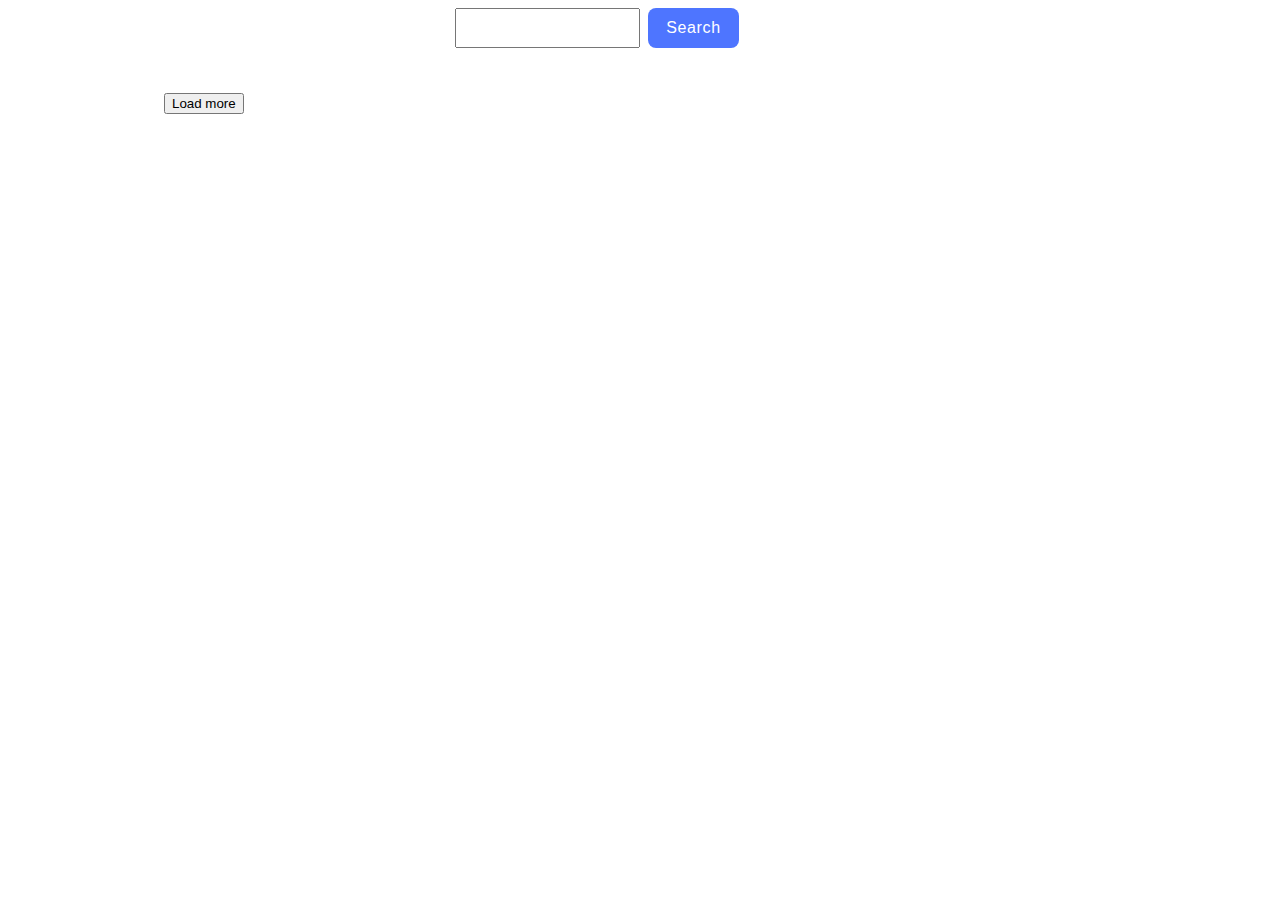
<file: src/index.html>
<!DOCTYPE html>
<html lang="en">
  <head>
    <meta charset="UTF-8" />
    <meta name="viewport" content="width=device-width, initial-scale=1.0" />
    <link rel="stylesheet" href="./css/styles.css" />
    <title>HW 12</title>
  </head>
  <body>
    <div class="container">
      <form class="form-inline form-el search-form js-search-form">
        <input type="text" class="form-control" name="query" />
        <button type="submit" class="btn btn-primary btn-search">Search</button>
      </form>
      <ul class="image-list img-list gallery js-article-list"></ul>
      <button type="button" class="btn-load">Load more</button>
      <span class="loader">Loading</span>
    </div>
    <script src="./main.js" type="module"></script>
  </body>
</html>
</file>
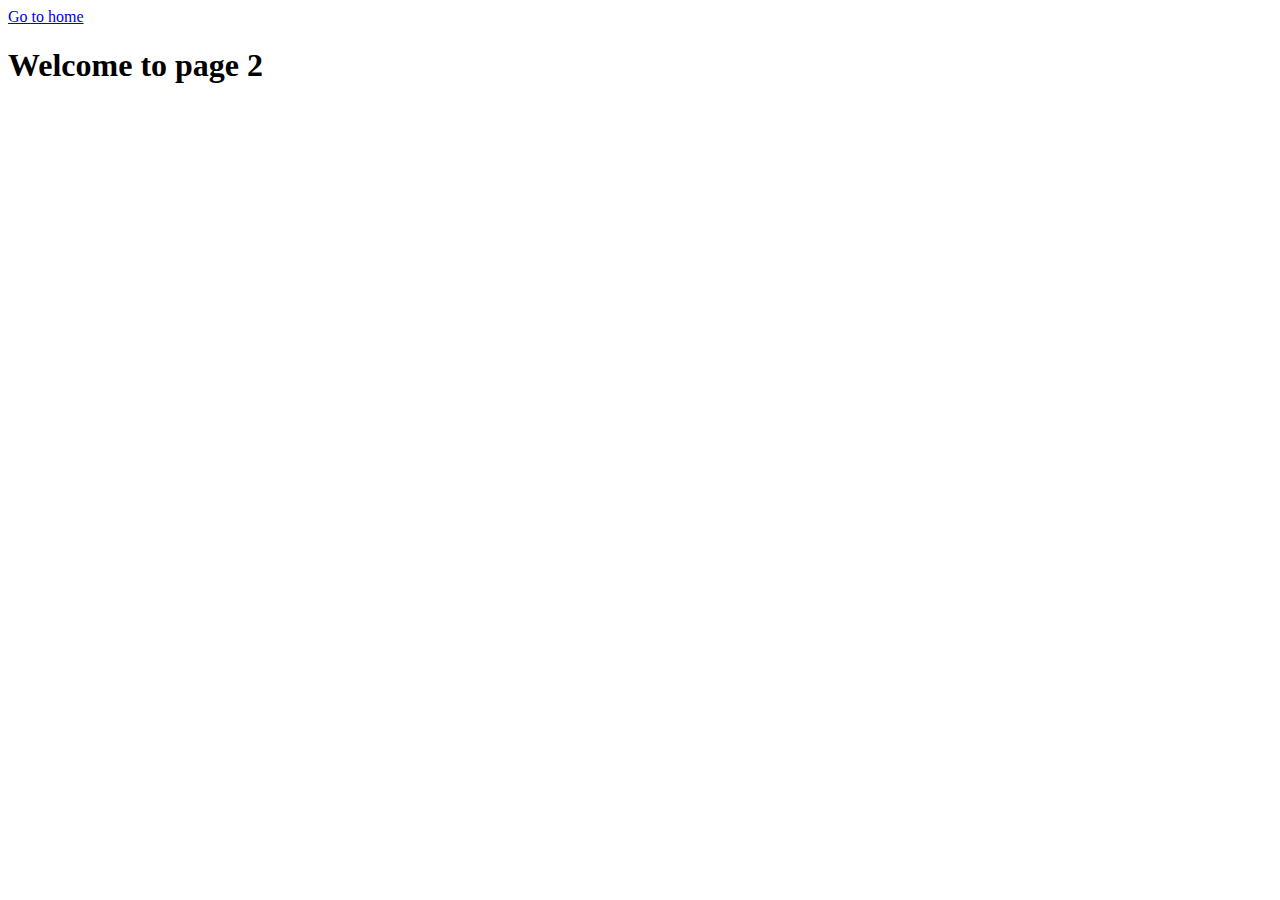
<file: page-2.html>
<!DOCTYPE html>
<html lang="en">
  <head>
    <meta charset="UTF-8" />
    <meta http-equiv="X-UA-Compatible" content="IE=edge" />
    <meta name="viewport" content="width=device-width, initial-scale=1.0" />
    <title>Page 2</title>
  </head>
  <body>
    <section>
      <a href="./index.html">Go to home</a>
      <h1>Welcome to page 2</h1>
    </section>
  </body>
</html>
</file>
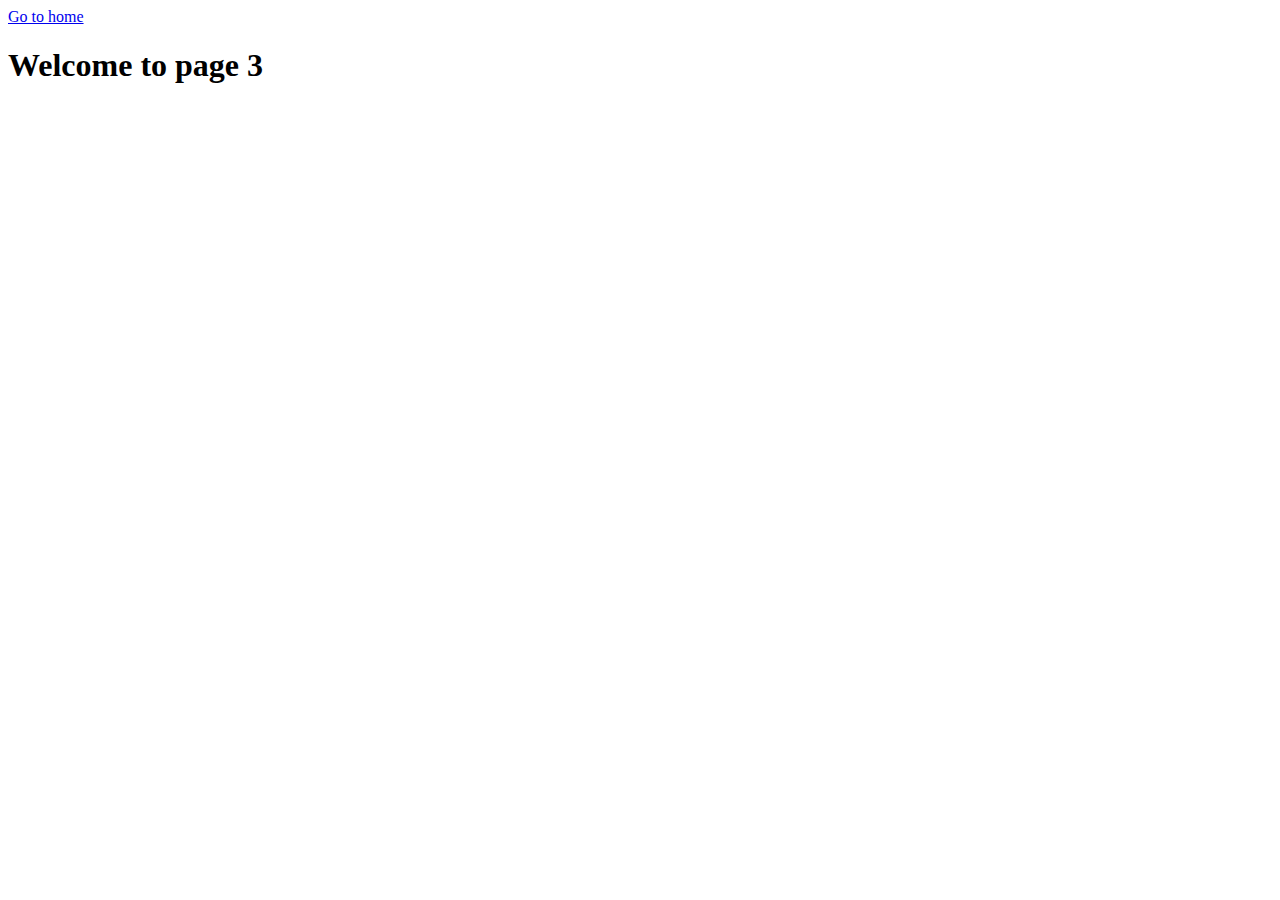
<file: page-3.html>
<!DOCTYPE html>
<html lang="en">
  <head>
    <meta charset="UTF-8" />
    <meta http-equiv="X-UA-Compatible" content="IE=edge" />
    <meta name="viewport" content="width=device-width, initial-scale=1.0" />
    <title>Page 3</title>
  </head>
  <body>
    <section>
      <a href="./index.html">Go to home</a>
      <h1>Welcome to page 3</h1>
    </section>
  </body>
</html>
</file>
<file: src/css/styles.css>
/**
  |============================
  | include css partials with
  | default @import url()
  |============================
*/
@import url('./reset.css');
@import url('./vite-promo.css');
@import url('./header.css');

:root {
  font-family: Inter, Avenir, Helvetica, Arial, sans-serif;
  font-size: 16px;
  line-height: 24px;
  font-weight: 400;

  color: #242424;
  background-color: rgba(255, 255, 255, 0.87);

  font-synthesis: none;
  text-rendering: optimizeLegibility;
  -webkit-font-smoothing: antialiased;
  -moz-osx-font-smoothing: grayscale;
  -webkit-text-size-adjust: 100%;
}

.container {
  margin: 0 156px;
}

.form-el {

  display: flex;
  flex-direction: row;
  gap: 8px;
  max-width: 370px;
  margin: 0 auto 32px auto;
}

.img-list {
  display: flex;
  flex-direction: row;
  flex-wrap: wrap;
  gap: 20px;
  max-width: 1128px;
}

.list-el {
  display: flex;
  max-width: 360px;
  max-height: 200px;
  flex-wrap: wrap;
  width: calc((100% - 24px * 2) / 3);
  border: 1px solid #808080;
  ;
}

.img-list li a {
  display: block;
  overflow: hidden;
  height: 150px;
}

.img-list li .content .item {
  width: calc((100% - 84px) / 4);
  text-align: center;
}

.content {

  display: flex;
  flex-direction: row;
  flex-wrap: wrap;
  gap: 25px;
  justify-content: space-between;
  padding: 4px 15px;
  color: #2e2f42;
  font-size: 12px;
  font-family: 'Montserrat', sans-serif;
  letter-spacing: 0.04em;
}

.input-search {
  border-radius: 4px;
  width: 272px;
  height: 40px;
  border: 1px solid #808080;
}

.input-search:hover {
  border: 1px solid #000;
  border-radius: 4px;
  width: 272px;
  height: 40px;
}

.input-search::placeholder {
  font-family: "Montserrat", sans-serif;
  font-weight: 400;
  font-size: 16px;
  line-height: 1.5;
  letter-spacing: 0.04em;
  color: #808080;
  padding-left: 16px;
}

.btn-search {
  font-family: "Montserrat", sans-serif;
  font-weight: 500;
  font-size: 16px;
  line-height: 1.5;
  letter-spacing: 0.04em;
  color: #fff;
  border-radius: 8px;
  padding: 8px 16px;
  width: 91px;
  height: 40px;
  background-color: #4e75ff;
  border: none;
}

.btn-search:hover {
  background-color: #6c8cff;
  ;
}


.visually-hidden {
  position: absolute;
  width: 1px;
  height: 1px;
  margin: -1px;
  border: 0;
  padding: 0;

  white-space: nowrap;
  clip-path: inset(100%);
  clip: rect(0 0 0 0);
  overflow: hidden;
}


.loader {
  font-size: 48px;
  display: inline-block;
  font-family: Arial, Helvetica, sans-serif;
  font-weight: bold;
  color: #FFF;
  letter-spacing: 2px;
  position: relative;
  box-sizing: border-box;
}

.loader::after {
  /* content: 'Loading'; */
  position: absolute;
  left: 0;
  top: 0;
  color: #263238;
  text-shadow: 0 0 2px #FFF, 0 0 1px #FFF, 0 0 1px #FFF;
  width: 100%;
  height: 100%;
  overflow: hidden;
  box-sizing: border-box;
  animation: animloader 6s linear infinite;
}

@keyframes animloader {
  0% {
    height: 100%;
  }

  100% {
    height: 0%;
  }
}
</file>
